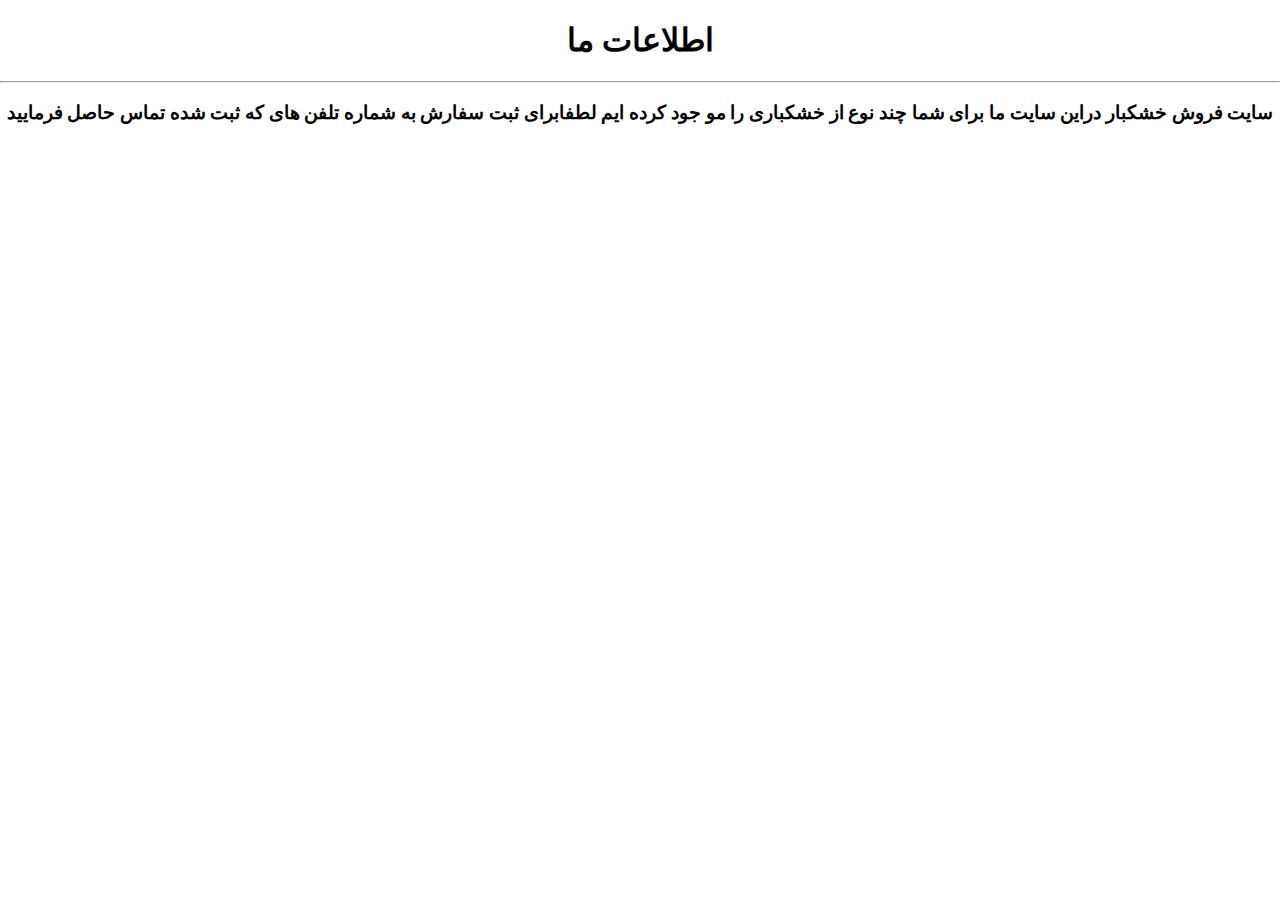
<file: About.html>
<!DOCTYPE html>
<html lang="en">
<head>
    <meta charset="UTF-8">
    <meta name="viewport" content="width=device-width, initial-scale=1.0">
    <title>Document</title>
    <link rel="stylesheet" href="style.css">
</head>
<body>
    <center>
        <h1>اطلاعات ما</h1>
        <hr>
        <h3>سایت فروش خشکبار دراین سایت ما برای شما چند نوع از خشکباری را مو جود کرده ایم لطفابرای ثبت سفارش به شماره تلفن های که ثبت شده تماس حاصل فرمایید</h3>
    </center>
</body>
</html>
</file>
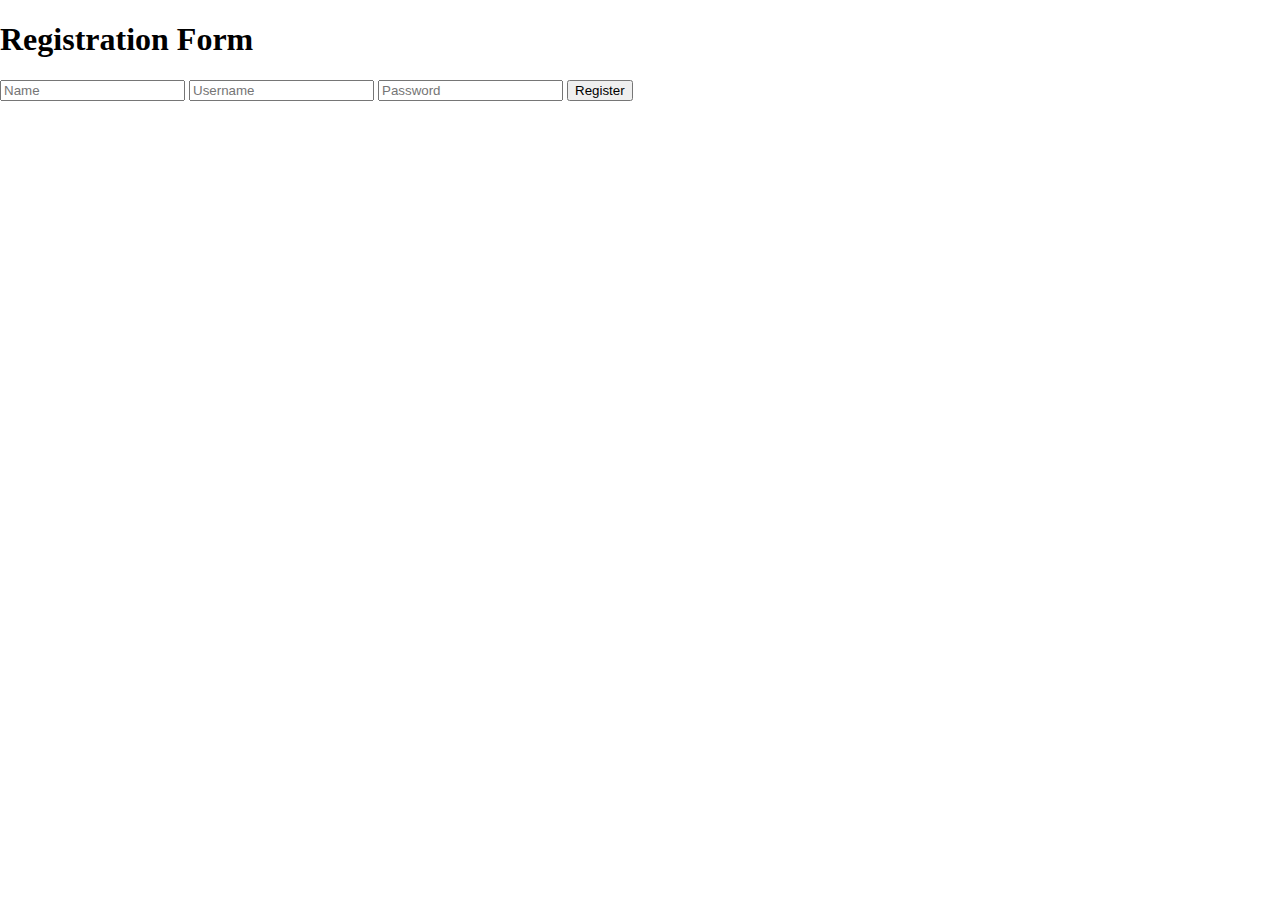
<file: Contact.html>
<!DOCTYPE html>
<html>
<head>
    <title>Registration Form</title>
    <link rel="stylesheet" href="style.css">
</head>
<body>
    <div class="main">
        <h1>Registration Form</h1>
        <form action="process.php" method="post">
            <input type="text" name="name" placeholder="Name">
            <input type="text" name="username" placeholder="Username">
            <input type="password" name="password" placeholder="Password">
            <button type="submit" name="register">Register</button>
        </form>
    </div>
</body>
</html>
</body>
</html>
</file>
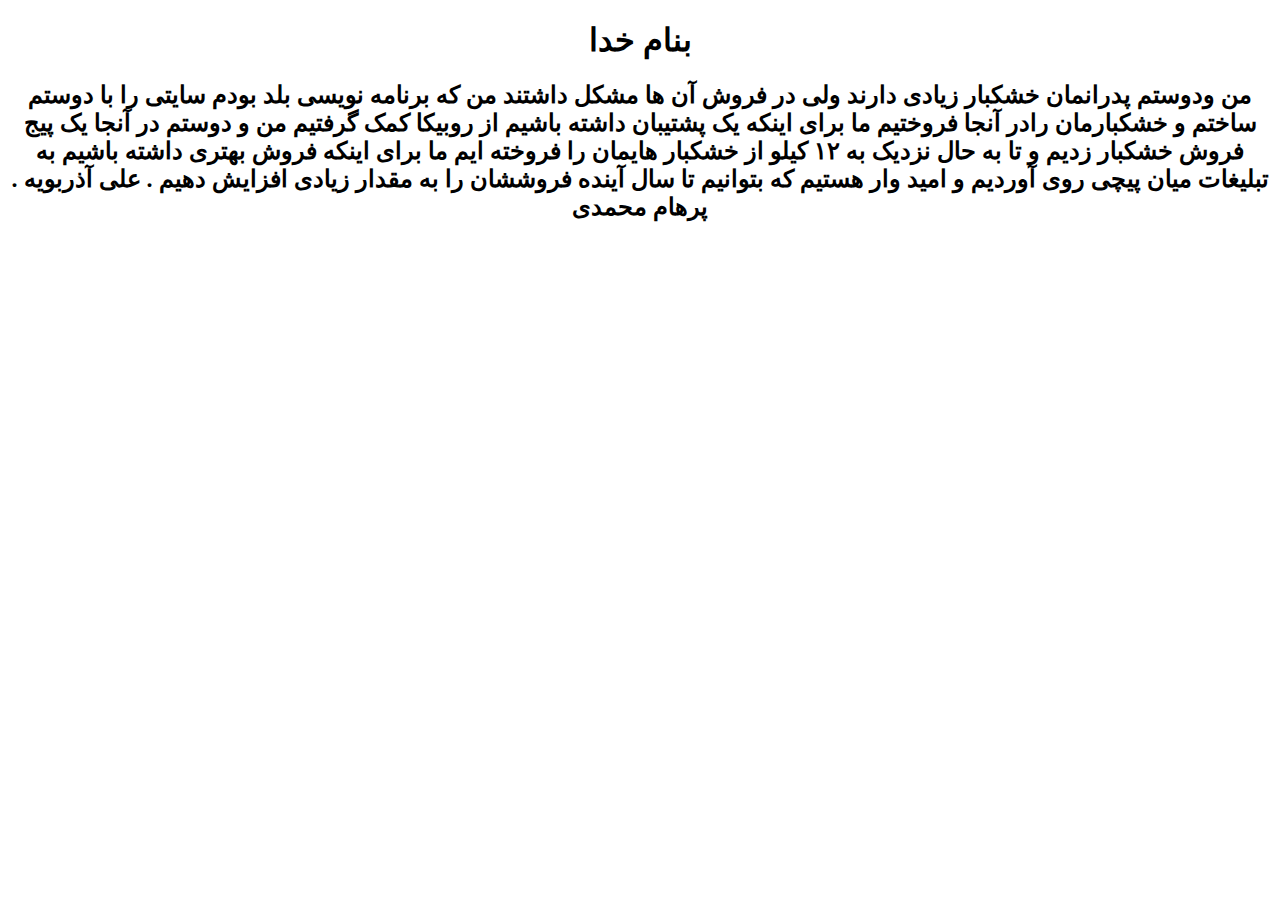
<file: home.html>
<!DOCTYPE html>
<html lang="en">
<head>
    <meta charset="UTF-8">
    <meta name="viewport" content="width=device-width, initial-scale=1.0">
    <title>Document</title>
    <link rel="stylesheet" href="style.css">
</head>
<body>
    <center>
    <h1>بنام خدا</h1>
   <h2>               
    من ودوستم پدرانمان خشکبار زیادی دارند ولی در فروش آن ها مشکل داشتند من که برنامه نویسی بلد بودم سایتی را با دوستم ساختم و خشکبارمان رادر آنجا فروختیم  ما برای اینکه یک پشتیبان داشته باشیم از روبیکا کمک گرفتیم من و دوستم در آنجا یک پیج فروش خشکبار زدیم و تا به حال نزدیک به ۱۲ کیلو از خشکبار هایمان را فروخته ایم ما برای اینکه فروش بهتری داشته باشیم به تبلیغات میان پیچی روی آوردیم و امید وار هستیم که بتوانیم تا سال آینده فروششان را به مقدار زیادی افزایش دهیم . علی آذربویه . پرهام محمدی
    </h2>
</body>
</html>
</file>
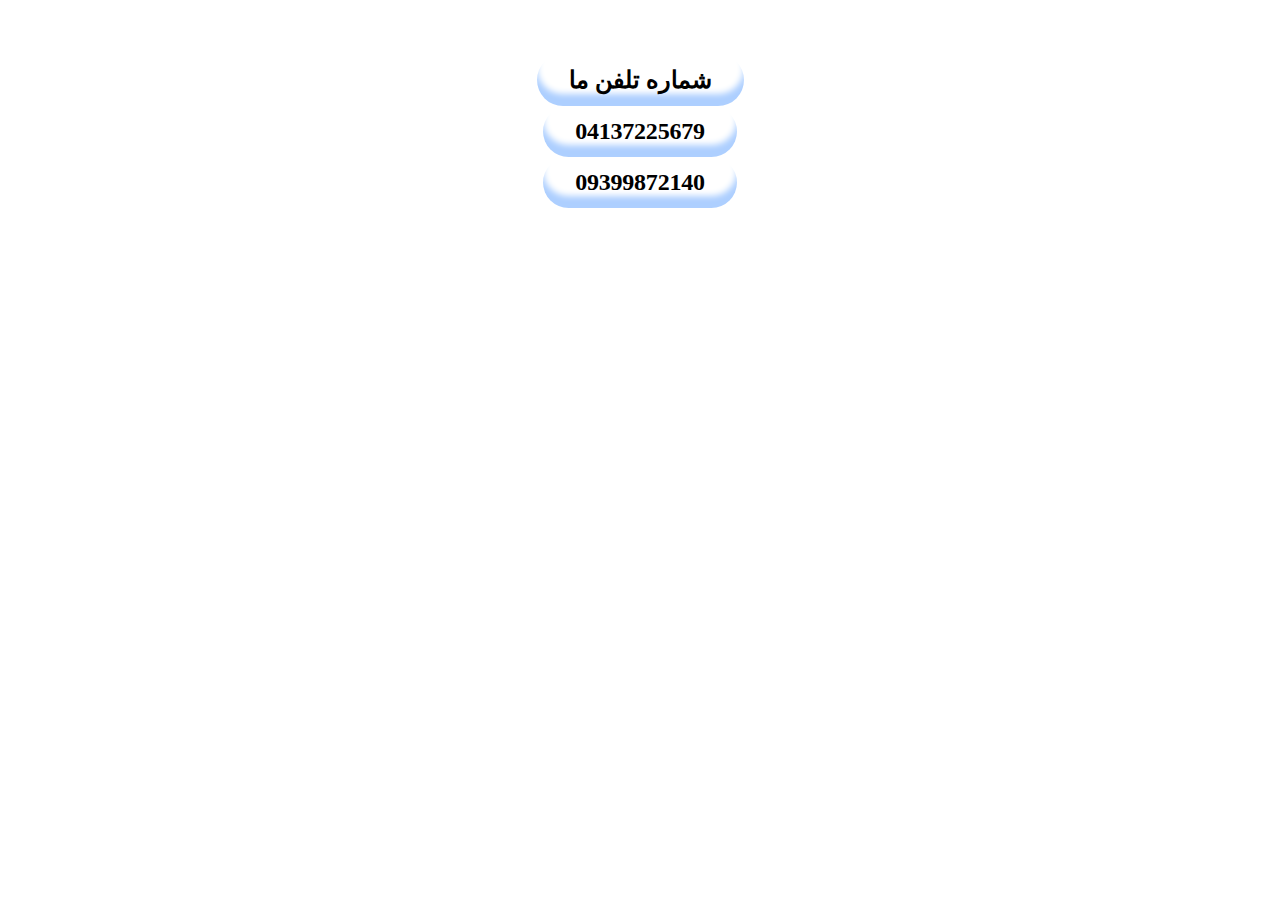
<file: Products.html>
<!DOCTYPE html>
<html lang="en">
<head>
    <meta charset="UTF-8">
    <meta name="viewport" content="width=device-width, initial-scale=1.0">
    <title>Document</title>
    <link rel="stylesheet" href="style.css">
</head>
<body>
    <center>
        <br>
        <br>
        <br>
    <h1 class="button-73">شماره تلفن ما</h1>
    <br>
    <h3 class="button-73" >04137225679</h3>
    <br>
    <h3 class="button-73">09399872140</h3>
    </center>
</body>
</html>
</file>
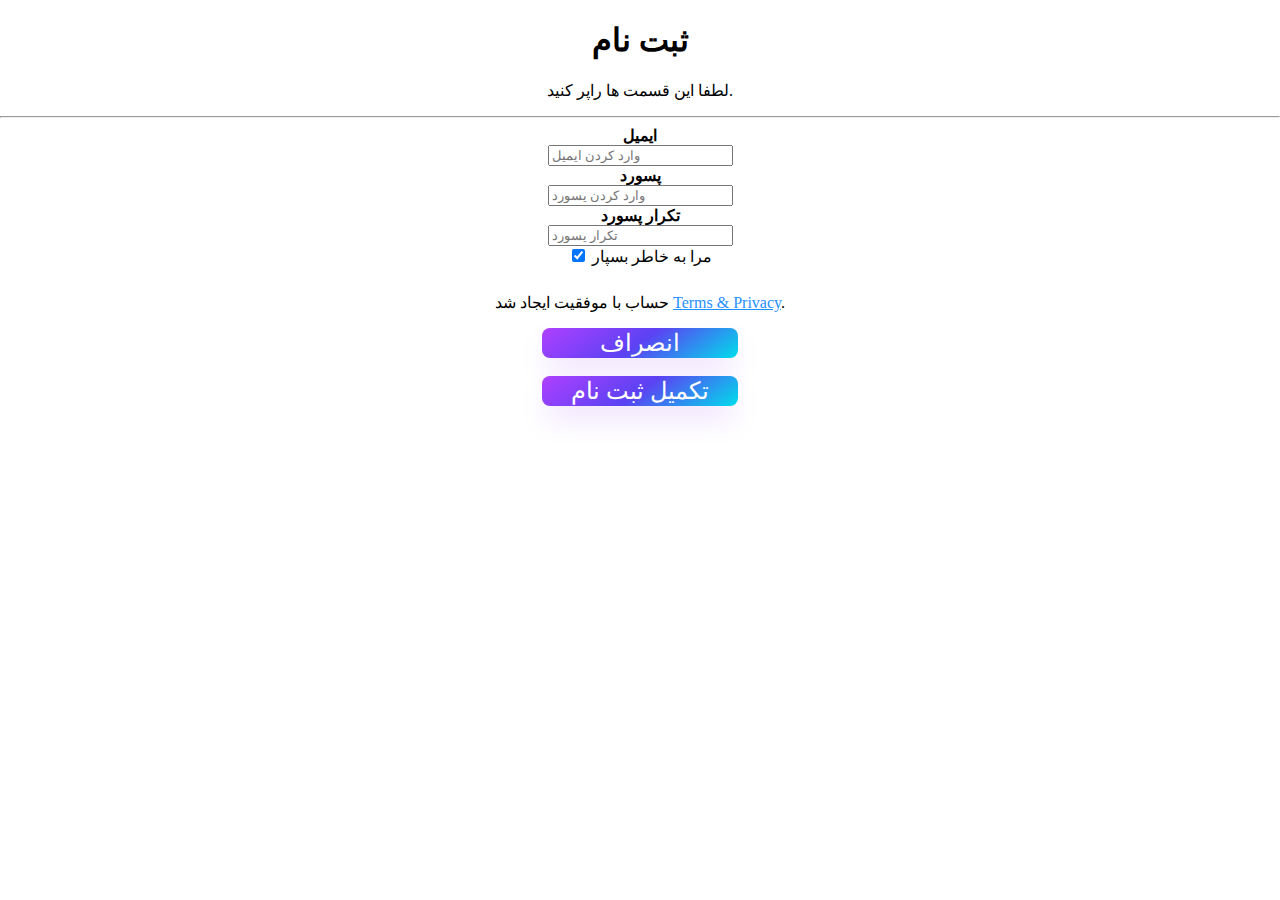
<file: signup.html>
<!DOCTYPE html>
<html lang="en">
<head>
    <meta charset="UTF-8">
    <meta name="viewport" content="width=device-width, initial-scale=1.0">
    <title>Document</title>
    <link rel="stylesheet" href="style.css">
</head>
<body>
    <center>
<!-- <button class="button-64" onclick="document.getElementById('id01').style.display='block'">Sign Up</button> -->
<div id="id01" class="modal">
    <div class="container">
      <h1>ثبت نام</h1>
      <p>لطفا این قسمت  ها راپر کنید.</p>
      <hr>
      <label for="email"><b>ایمیل</b></label>
      <br>
      <input type="text" placeholder="وارد کردن ایمیل " name="email" required>
        <br>
      <label for="psw"><b>پسورد</b></label>
      <br>
      <input type="password" placeholder="وارد کردن پسورد" name="psw" required>
        <br>
      <label for="psw-repeat"><b>تکرار پسورد</b></label>
      <br>
      <input type="password" placeholder="تکرار پسورد" name="psw-repeat" required>
        <br>
      <label>
        <input type="checkbox" checked="checked" name="remember" style="margin-bottom:15px"> مرا به خاطر بسپار
      </label>

      <p>حساب با موفقیت ایجاد شد <a href="#" style="color:dodgerblue">Terms & Privacy</a>.</p>

      <div class="clearfix">
        <center>
        <button  type="button" onclick="document.getElementById('id01').style.display='none'" class="button-64">انصراف
        </button>
            <br>
        <button  type="submit" class="button-64">تکمیل ثبت نام </button>
        </center>
      </div>
    </div>
  </form>
</div>
</center>
<!-- <button class="button-64" role="button"><span class="text"></span></button> -->

</body>
</html>
</file>
<file: style.css>
body {
    margin: 0;
    font-family: "Shabnam";
    padding: 0;
  }

  @font-face {
    font-family: Shabnam;
    src: url(https://ghadaam-bucket.storage.iran.liara.space/font/Shabnam.woff);
  }

  header {
    background-color: #333;
    color: #fff;
    font-family: "Shabnam";
    padding: 1rem;
  }
  nav {
    background-color: #eee;
    display: flex;
    justify-content: space-around;
    font-family: "Shabnam";
    padding: 1rem;
  }
  nav a {
    color: #333;
    text-decoration: none;
    font-family: "Shabnam";
  }
  .hero {
    background-image: url('https://source.unsplash.com/random/1600x900');
    background-size: cover;
    background-position: center;
    height: 50vh;
    font-family: "Shabnam";
    display: flex;
    align-items: center;
    justify-content: center;
    color: #fff;
    font-size: 2rem;
  }
  .products {
    display: flex;
    flex-wrap: wrap;
    font-family: "Shabnam";
    justify-content: space-around;
    padding: 2rem;
  }
  .product {
    background-color: #eee;
    border: 1px solid #ccc;
    box-shadow: 1px 1px 2px #ccc;
    padding: 1rem;
    width: 30%;
    margin: 1rem 0;
    text-align: center;
    font-family: "Shabnam";
  }
  footer {
    background-color: #333;
    color: #fff;
    padding: 1rem;
    text-align: center;
    font-family: "Shabnam";
  }



.button-85 {
  padding: 0.6em 2em;
  border: none;
  outline: none;
  color: rgb(255, 255, 255);
  background: #111;
  font-family: "Shabnam";
  cursor: pointer;
  position: relative;
  z-index: 0;
  border-radius: 10px;
  user-select: none;
  -webkit-user-select: none;
  touch-action: manipulation;
}

.button-85:before {
  content: "";
  font-family: "Shabnam";
  background: linear-gradient(
    45deg,
    #ff0000,
    #ff7300,
    #fffb00,
    #48ff00,
    #00ffd5,
    #002bff,
    #7a00ff,
    #ff00c8,
    #ff0000
  );
  position: absolute;
  top: -2px;
  left: -2px;
  background-size: 400%;
  z-index: -1;
  filter: blur(5px);
  -webkit-filter: blur(5px);
  width: calc(100% + 4px);
  height: calc(100% + 4px);
  animation: glowing-button-85 20s linear infinite;
  transition: opacity 0.3s ease-in-out;
  border-radius: 10px;
}

@keyframes glowing-button-85 {
  0% {
    background-position: 0 0;
  }
  50% {
    background-position: 400% 0;
  }
  100% {
    background-position: 0 0;
  }
}

.button-85:after {
  z-index: -1;
  content: "";
  position: absolute;
  width: 100%;
  height: 100%;
  background: #222;
  font-family: "Shabnam";
  left: 0;
  top: 0;
  border-radius: 10px;
}


.button-64 {
  align-items: center;
  background-image: linear-gradient(144deg,#AF40FF, #5B42F3 50%,#00DDEB);
  border: 0;
  border-radius: 8px;
  box-shadow: rgba(151, 65, 252, 0.2) 0 15px 30px -5px;
  box-sizing: border-box;
  color: #FFFFFF;
  display: flex;
  font-size: 20px;
  justify-content: center;
  line-height: 1em;
  max-width: 100%;
  font-family: "Shabnam";
  min-width: 140px;
  padding: 3px;
  text-decoration: none;
  user-select: none;
  -webkit-user-select: none;
  touch-action: manipulation;
  white-space: nowrap;
  cursor: pointer;
}

.button-64:active,
.button-64:hover {
  outline: 0;
}

.button-64 span {
  background-color: rgb(5, 6, 45);
  padding: 16px 24px;
  border-radius: 6px;
  width: 100%;
  height: 100%;
  transition: 300ms;
}

.button-64:hover span {
  background: none;
}

@media (min-width: 768px) {
  .button-64 {
    font-size: 24px;
    min-width: 196px;
  }
}
/* CSS */
.button-73 {
  appearance: none;
  background-color: #FFFFFF;
  border-radius: 40em;
  font-family: "Shabnam";
  border-style: none;
  box-shadow: #ADCFFF 0 -12px 6px inset;
  box-sizing: border-box;
  color: #000000;
  cursor: pointer;
  display: inline-block;
  font-size: 1.2rem;
  font-weight: 700;
  letter-spacing: -.24px;
  margin: 0;
  outline: none;
  padding: 1rem 1.3rem;
  quotes: auto;
  text-align: center;
  text-decoration: none;
  transition: all .15s;
  user-select: none;
  -webkit-user-select: none;
  touch-action: manipulation;
}

.button-73:hover {
  background-color: #FFC229;
  font-family: "Shabnam";
  box-shadow: #FF6314 0 -6px 8px inset;
  transform: scale(1.125);
}

.button-73:active {
  transform: scale(1.025);
}

@media (min-width: 768px) {
  .button-73 {
    font-size: 1.5rem;
    padding: .75rem 2rem;
  }
}


.button-88 {
  display: flex;
  align-items: center;
  font-family: inherit;
  font-weight: 500;
  font-size: 16px;
  padding: 0.7em 1.4em 0.7em 1.1em;
  color: white;
  background: #ad5389;
  background: linear-gradient(0deg, rgba(20,167,62,1) 0%, rgba(102,247,113,1) 100%);
  border: none;
  box-shadow: 0 0.7em 1.5em -0.5em #14a73e98;
  letter-spacing: 0.05em;
  border-radius: 20em;
  cursor: pointer;
  user-select: none;
  -webkit-user-select: none;
  touch-action: manipulation;
}

.button-88:hover {
  box-shadow: 0 0.5em 1.5em -0.5em #14a73e98;
}

.button-88:active {
  box-shadow: 0 0.3em 1em -0.5em #14a73e98;
}
</file>
